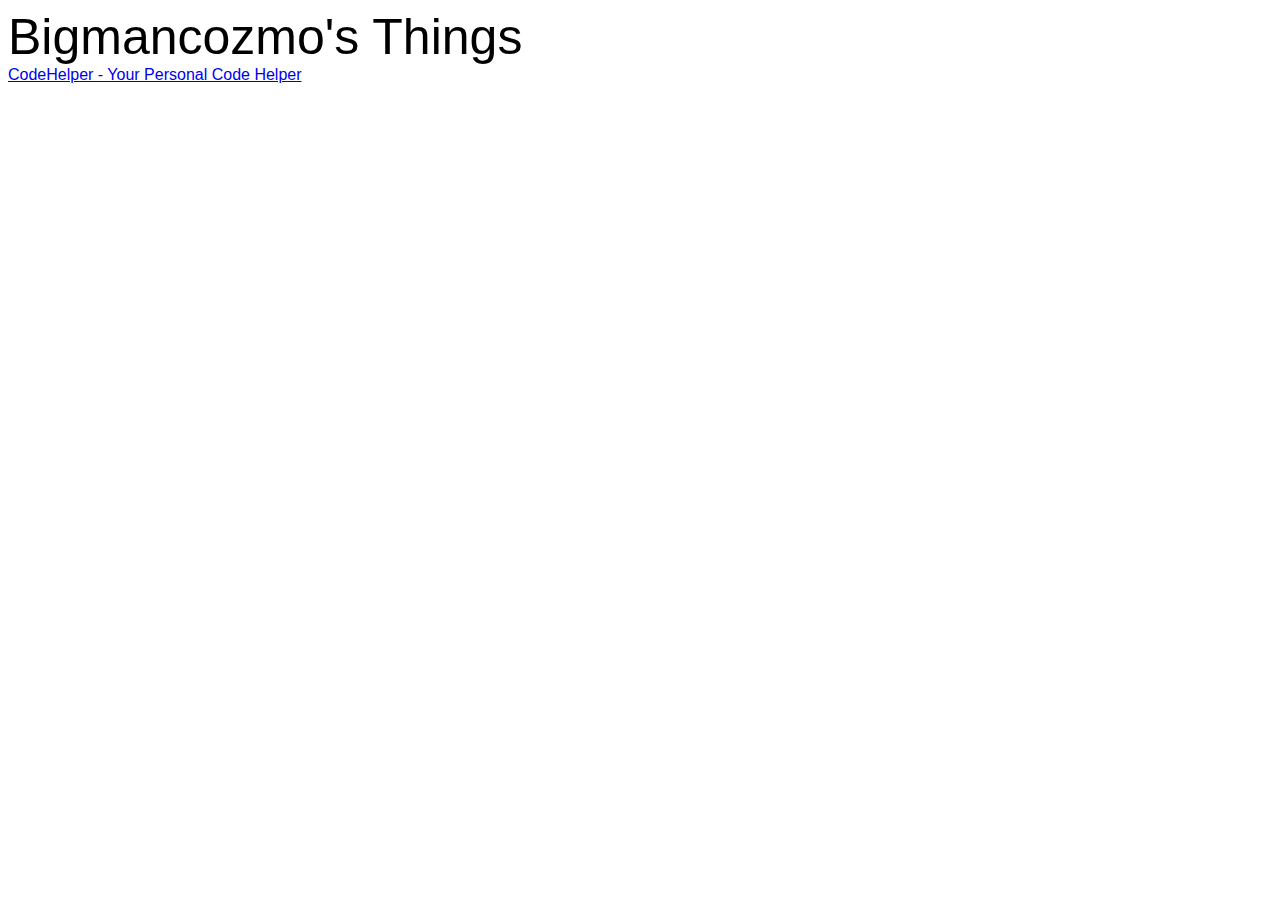
<file: index.html>
<!DOCTYPE html>
<html>
	<head>
		<link rel="stylesheet" type="text/css" href="styles/text.css">
		<title>Bigmancozmo's Things</title>
	</head>
	<body>
		<div class="wrapper">
			<div class="featured">
				<span class="title-big-50">Bigmancozmo's Things</span>
				<br>
				<a href="/codehelper/">CodeHelper - Your Personal Code Helper</a>
			</div>
		</div>
	</body>
</html>
</file>
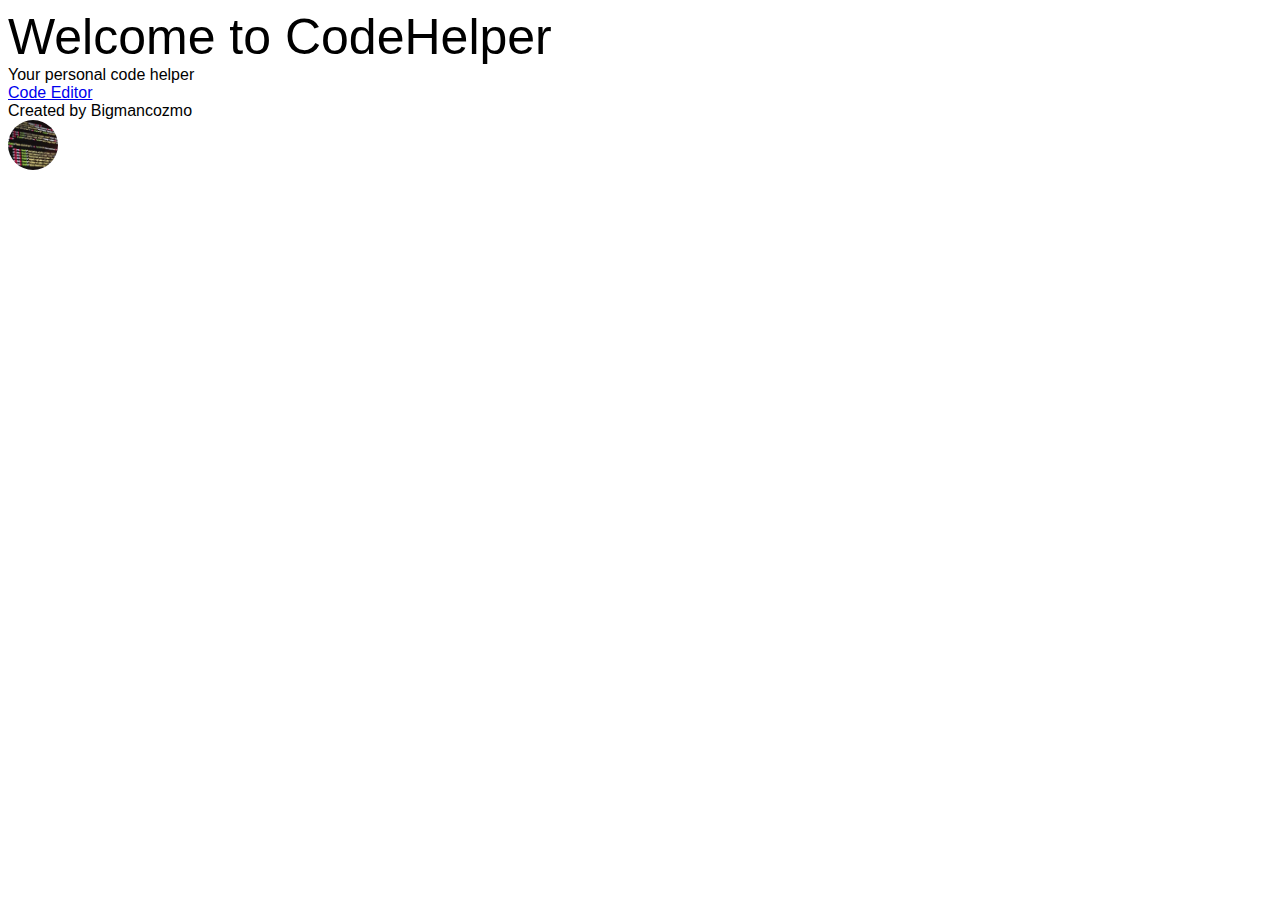
<file: codehelper/index.html>
<!DOCTYPE html>
<html>
	<head>
		<link rel="stylesheet" type="text/css" href="../styles/text.css">
		<meta charset="utf-8">
		<title>CodeHelper</title>
		<style type="text/css">
			.image-bmc{
				border-radius: 50px;
				width: 50px;
			}
			.clickable{
				cursor: pointer;
			}
		</style>
	</head>
	<body>
		<div class="wrapper">
			<div class="top-logo">
				<span class="title-big-50">Welcome to CodeHelper</span>
				<br>
				<span class="title">Your personal code helper</span>
			</div>
			<div class="codehelper-things">
				<a href="./editor/">Code Editor</a>
			</div>
			<div class="created-by-bmc">
				<span class="made-by-bmc">Created by Bigmancozmo</span>
				<br>
				<a href="https://bigmancozmo.github.io" class="clickable"><img src="../img/bmc_logo.jpg" class="image-bmc"></a>
			</div>
		</div>
	</body>
</html>
</file>
<file: styles/text.css>
span,a{
	font-family: "Helvectica Neue","Helvectica",sans-serif;
}
.title-big-50{
	font-size: 50px;
}
</file>
